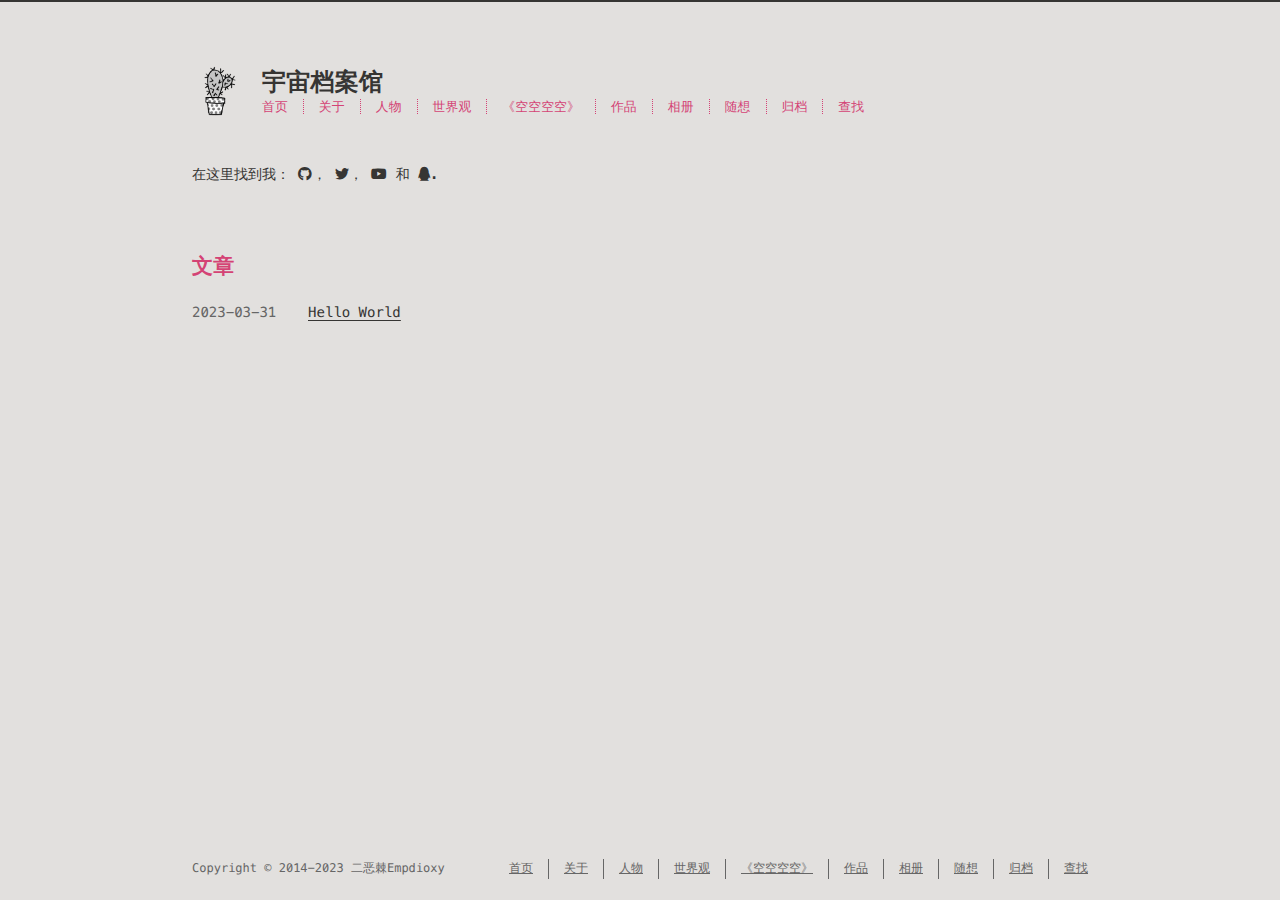
<file: index.html>
<!DOCTYPE html>
<html lang=zh>
<head>
    <!-- so meta -->
    <meta charset="utf-8">
    <meta http-equiv="X-UA-Compatible" content="IE=edge">
    <meta name="HandheldFriendly" content="True">
    <meta name="viewport" content="width=device-width, initial-scale=1, maximum-scale=5" />
    <meta property="og:type" content="website">
<meta property="og:title" content="宇宙档案馆">
<meta property="og:url" content="https://empdioxy.github.io/index.html">
<meta property="og:site_name" content="宇宙档案馆">
<meta property="og:locale" content="zh_CN">
<meta property="article:author" content="二恶棘Empdioxy">
<meta name="twitter:card" content="summary">
    
    
      
        
          <link rel="shortcut icon" href="/images/favicon.ico">
        
      
      
        
          <link rel="icon" type="image/png" href="/images/favicon-192x192.png" sizes="192x192">
        
      
      
        
          <link rel="apple-touch-icon" sizes="180x180" href="/images/apple-touch-icon.png">
        
      
    
    <!-- title -->
    <title>宇宙档案馆</title>
    <!-- styles -->
    
<link rel="stylesheet" href="/css/style.css">

    <!-- persian styles -->
    
    <!-- rss -->
    
    
	<!-- mathjax -->
	
<meta name="generator" content="Hexo 6.3.0"></head>

<body class="max-width mx-auto px3 ltr">
    
    <div class="content index py4">
        
          <header id="header">
  <a href="/">
  
    
      <div id="logo" style="background-image: url(/images/logo.png);"></div>
    
  
    <div id="title">
      <h1>宇宙档案馆</h1>
    </div>
  </a>
  <div id="nav">
    <ul>
      <li class="icon">
        <a href="#" aria-label="目录"><i class="fas fa-bars fa-2x"></i></a>
      </li>
      <!--
     --><li><a href="/">首页</a></li><!--
   --><!--
     --><li><a href="/about/">关于</a></li><!--
   --><!--
     --><li><a href="/null">人物</a></li><!--
   --><!--
     --><li><a href="/null">世界观</a></li><!--
   --><!--
     --><li><a href="/null">《空空空空》</a></li><!--
   --><!--
     --><li><a href="/null">作品</a></li><!--
   --><!--
     --><li><a href="/null">相册</a></li><!--
   --><!--
     --><li><a href="/null">随想</a></li><!--
   --><!--
     --><li><a href="/archives/">归档</a></li><!--
   --><!--
     --><li><a href="/search/">查找</a></li><!--
   -->
    </ul>
  </div>
</header>

        
        <section id="about">
  
  
    <p>
      在这里找到我：
      
      
      
        
          <a class="icon" target="_blank" rel="noopener me" href="https://github.com/Empdioxy" aria-label="github">
            <i class="fab fa-github"></i><!--
      ---></a><!--
    ---><!--
    --->， 
        
      
        
          <a class="icon" target="_blank" rel="noopener me" href="https://twitter.com/empdioxy" aria-label="twitter">
            <i class="fab fa-twitter"></i><!--
      ---></a><!--
    ---><!--
    --->， 
        
      
        
          <a class="icon" target="_blank" rel="noopener me" href="https://www.youtube.com/@empdioxy" aria-label="youtube">
            <i class="fab fa-youtube"></i><!--
      ---></a><!--
    ---><!--
    ---> 和 
        
      
        
          <a class="icon" target="_blank" rel="noopener me" href="mailto:2065405851@qq.com" aria-label="qq">
            <i class="fab fa-qq"></i><!--
      ---></a><!--
    ---><!--
    --->.
        
      
    </p>
  
</section>

<section id="writing">
  <span class="h1"><a href="/">文章</a></span>
  
  <ul class="post-list">
    
    
      
    
    
      <li class="post-item">
        
    <div class="meta">
      
        
          <time datetime="2023-03-31T14:25:56.603Z" itemprop="datePublished">2023-03-31</time>
        
      
    </div>


        <span>
    
        <a class="" href="/2023/03/31/hello-world/">Hello World</a>
    


</span>
      </li>
    
  </ul>
  
</section>



        
        <footer id="footer">
  <div class="footer-left">
    Copyright &copy;
    
    
    2014-2023
    二恶棘Empdioxy
  </div>
  <div class="footer-right">
    <nav>
      <ul>
        <!--
       --><li><a href="/">首页</a></li><!--
     --><!--
       --><li><a href="/about/">关于</a></li><!--
     --><!--
       --><li><a href="/null">人物</a></li><!--
     --><!--
       --><li><a href="/null">世界观</a></li><!--
     --><!--
       --><li><a href="/null">《空空空空》</a></li><!--
     --><!--
       --><li><a href="/null">作品</a></li><!--
     --><!--
       --><li><a href="/null">相册</a></li><!--
     --><!--
       --><li><a href="/null">随想</a></li><!--
     --><!--
       --><li><a href="/archives/">归档</a></li><!--
     --><!--
       --><li><a href="/search/">查找</a></li><!--
     -->
      </ul>
    </nav>
  </div>
</footer>

    </div>
    <!-- styles -->



  <link rel="preload" as="style" href="https://cdnjs.cloudflare.com/ajax/libs/font-awesome/5.15.2/css/all.min.css" crossorigin="anonymous" onload="this.onload=null;this.rel='stylesheet'"/>


    <!-- jquery -->
 
  <script src="https://cdnjs.cloudflare.com/ajax/libs/jquery/3.6.0/jquery.min.js" crossorigin="anonymous"></script> 




<!-- clipboard -->


<script src="/js/main.js"></script>

<!-- search -->

<!-- Google Analytics -->

<!-- Baidu Analytics -->

<!-- Cloudflare Analytics -->

<!-- Umami Analytics -->

<!-- Disqus Comments -->

<!-- utterances Comments -->

</body>
</html>
</file>
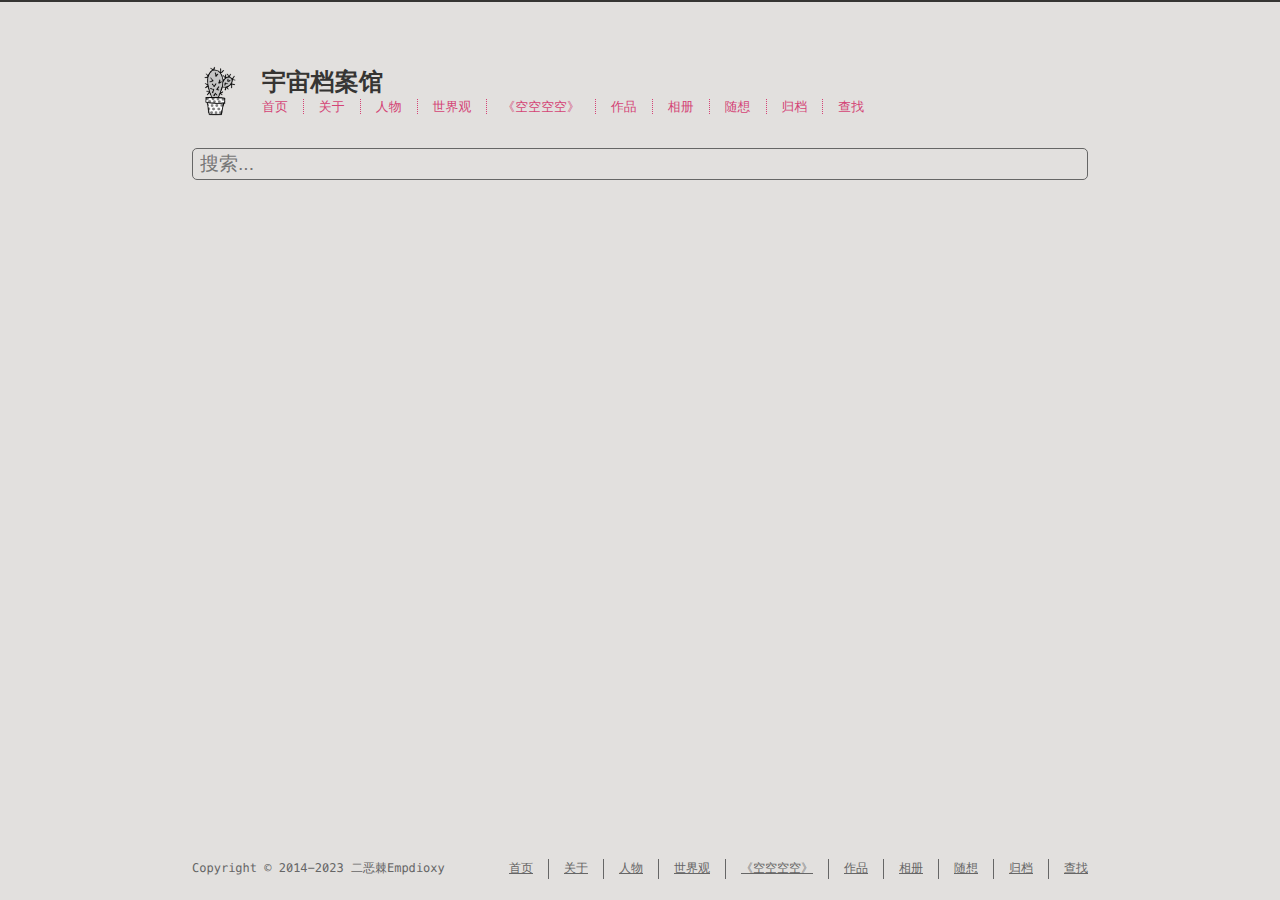
<file: search/index.html>
<!DOCTYPE html>
<html lang=zh>
<head>
    <!-- so meta -->
    <meta charset="utf-8">
    <meta http-equiv="X-UA-Compatible" content="IE=edge">
    <meta name="HandheldFriendly" content="True">
    <meta name="viewport" content="width=device-width, initial-scale=1, maximum-scale=5" />
    <meta property="og:type" content="website">
<meta property="og:title" content="查找">
<meta property="og:url" content="https://empdioxy.github.io/search/index.html">
<meta property="og:site_name" content="宇宙档案馆">
<meta property="og:locale" content="zh_CN">
<meta property="article:published_time" content="2023-04-01T12:23:41.000Z">
<meta property="article:modified_time" content="2023-04-01T12:24:10.101Z">
<meta property="article:author" content="二恶棘Empdioxy">
<meta name="twitter:card" content="summary">
    
    
      
        
          <link rel="shortcut icon" href="/images/favicon.ico">
        
      
      
        
          <link rel="icon" type="image/png" href="/images/favicon-192x192.png" sizes="192x192">
        
      
      
        
          <link rel="apple-touch-icon" sizes="180x180" href="/images/apple-touch-icon.png">
        
      
    
    <!-- title -->
    <title>查找</title>
    <!-- styles -->
    
<link rel="stylesheet" href="/css/style.css">

    <!-- persian styles -->
    
    <!-- rss -->
    
    
	<!-- mathjax -->
	
<meta name="generator" content="Hexo 6.3.0"></head>

<body class="max-width mx-auto px3 ltr">
    
    <div class="content index py4">
        
          <header id="header">
  <a href="/">
  
    
      <div id="logo" style="background-image: url(/images/logo.png);"></div>
    
  
    <div id="title">
      <h1>宇宙档案馆</h1>
    </div>
  </a>
  <div id="nav">
    <ul>
      <li class="icon">
        <a href="#" aria-label="目录"><i class="fas fa-bars fa-2x"></i></a>
      </li>
      <!--
     --><li><a href="/">首页</a></li><!--
   --><!--
     --><li><a href="/about/">关于</a></li><!--
   --><!--
     --><li><a href="/null">人物</a></li><!--
   --><!--
     --><li><a href="/null">世界观</a></li><!--
   --><!--
     --><li><a href="/null">《空空空空》</a></li><!--
   --><!--
     --><li><a href="/null">作品</a></li><!--
   --><!--
     --><li><a href="/null">相册</a></li><!--
   --><!--
     --><li><a href="/null">随想</a></li><!--
   --><!--
     --><li><a href="/archives/">归档</a></li><!--
   --><!--
     --><li><a href="/search/">查找</a></li><!--
   -->
    </ul>
  </div>
</header>

        
        <article class="post" itemscope itemtype="http://schema.org/BlogPosting">
  

  <div class="content" itemprop="articleBody">
      
        <section id="search">
  <form>
    <input type="text" class="search-input" id="search-input" placeholder="搜索...">
  </form>
  <div id="search-result"></div>
  <p class="search-no-result">抱歉，没有符合您搜索条件的结果。请换其它关键词再试。</p>
</section>

      
  </div>
</article>

        
        <footer id="footer">
  <div class="footer-left">
    Copyright &copy;
    
    
    2014-2023
    二恶棘Empdioxy
  </div>
  <div class="footer-right">
    <nav>
      <ul>
        <!--
       --><li><a href="/">首页</a></li><!--
     --><!--
       --><li><a href="/about/">关于</a></li><!--
     --><!--
       --><li><a href="/null">人物</a></li><!--
     --><!--
       --><li><a href="/null">世界观</a></li><!--
     --><!--
       --><li><a href="/null">《空空空空》</a></li><!--
     --><!--
       --><li><a href="/null">作品</a></li><!--
     --><!--
       --><li><a href="/null">相册</a></li><!--
     --><!--
       --><li><a href="/null">随想</a></li><!--
     --><!--
       --><li><a href="/archives/">归档</a></li><!--
     --><!--
       --><li><a href="/search/">查找</a></li><!--
     -->
      </ul>
    </nav>
  </div>
</footer>

    </div>
    <!-- styles -->



  <link rel="preload" as="style" href="https://cdnjs.cloudflare.com/ajax/libs/font-awesome/5.15.2/css/all.min.css" crossorigin="anonymous" onload="this.onload=null;this.rel='stylesheet'"/>


    <!-- jquery -->
 
  <script src="https://cdnjs.cloudflare.com/ajax/libs/jquery/3.6.0/jquery.min.js" crossorigin="anonymous"></script> 




<!-- clipboard -->


<script src="/js/main.js"></script>

<!-- search -->

  
<script src="/js/search.js"></script>

  <script type="text/javascript">
  $(function() {

    var $inputArea = $("input#search-input");
    var $resultArea = document.querySelector("div#search-result");

    $inputArea.focus(function() {
      var search_path = "search.xml";
      if (search_path.length == 0) {
        search_path = "search.xml";
      }
      var path = "/" + search_path;
      searchFunc(path, 'search-input', 'search-result');
    });

    $inputArea.keydown(function(e) {
      if (e.which == 13) {
        e.preventDefault();
      }
    });

    var observer = new MutationObserver(function(mutationsList, observer) {
      if (mutationsList.length == 1) {
        if (mutationsList[0].addedNodes.length) {
          $(".search-no-result").hide();
        } else if (mutationsList[0].removedNodes.length) {
          $(".search-no-result").show(200);
        }
      }
    });

    observer.observe($resultArea, { childList: true });

  });
  </script>

<!-- Google Analytics -->

<!-- Baidu Analytics -->

<!-- Cloudflare Analytics -->

<!-- Umami Analytics -->

<!-- Disqus Comments -->

<!-- utterances Comments -->

</body>
</html>
</file>
<file: css/style.css>
.inline {
  display: inline;
}
.block {
  display: block;
}
.inline-block {
  display: inline-block;
}
.table {
  display: table;
}
.table-cell {
  display: table-cell;
}
.overflow-hidden {
  overflow: hidden;
}
.overflow-scroll {
  overflow: scroll;
}
.overflow-auto {
  overflow: auto;
}
.clearfix:before,
.clearfix:after {
  display: table;
  content: " ";
}
.clearfix:after {
  clear: both;
}
.left {
  float: left;
}
.right {
  float: right;
}
.fit {
  max-width: 100%;
}
.truncate {
  display: inline-block;
  overflow: hidden;
  text-overflow: ellipsis;
  white-space: nowrap;
}
.max-width-1 {
  max-width: 24rem;
}
.max-width-2 {
  max-width: 32rem;
}
.max-width-3 {
  max-width: 48rem;
}
.max-width-4 {
  max-width: 64rem;
}
.border-box {
  box-sizing: border-box;
}
.m0 {
  margin: 0;
}
.mt0 {
  margin-top: 0;
}
.mr0 {
  margin-right: 0;
}
.mb0 {
  margin-bottom: 0;
}
.ml0 {
  margin-left: 0;
}
.mx0 {
  margin-right: 0;
  margin-left: 0;
}
.my0 {
  margin-top: 0;
  margin-bottom: 0;
}
.m1 {
  margin: 0.5rem;
}
.mt1 {
  margin-top: 0.5rem;
}
.mr1 {
  margin-right: 0.5rem;
}
.mb1 {
  margin-bottom: 0.5rem;
}
.ml1 {
  margin-left: 0.5rem;
}
.mx1 {
  margin-right: 0.5rem;
  margin-left: 0.5rem;
}
.my1 {
  margin-top: 0.5rem;
  margin-bottom: 0.5rem;
}
.m2 {
  margin: 1rem;
}
.mt2 {
  margin-top: 1rem;
}
.mr2 {
  margin-right: 1rem;
}
.mb2 {
  margin-bottom: 1rem;
}
.ml2 {
  margin-left: 1rem;
}
.mx2 {
  margin-right: 1rem;
  margin-left: 1rem;
}
.my2 {
  margin-top: 1rem;
  margin-bottom: 1rem;
}
.m3 {
  margin: 2rem;
}
.mt3 {
  margin-top: 2rem;
}
.mr3 {
  margin-right: 2rem;
}
.mb3 {
  margin-bottom: 2rem;
}
.ml3 {
  margin-left: 2rem;
}
.mx3 {
  margin-right: 2rem;
  margin-left: 2rem;
}
.my3 {
  margin-top: 2rem;
  margin-bottom: 2rem;
}
.m4 {
  margin: 4rem;
}
.mt4 {
  margin-top: 4rem;
}
.mr4 {
  margin-right: 4rem;
}
.mb4 {
  margin-bottom: 4rem;
}
.ml4 {
  margin-left: 4rem;
}
.mx4 {
  margin-right: 4rem;
  margin-left: 4rem;
}
.my4 {
  margin-top: 4rem;
  margin-bottom: 4rem;
}
.mxn1 {
  margin-right: -0.5rem;
  margin-left: -0.5rem;
}
.mxn2 {
  margin-right: -1rem;
  margin-left: -1rem;
}
.mxn3 {
  margin-right: -2rem;
  margin-left: -2rem;
}
.mxn4 {
  margin-right: -4rem;
  margin-left: -4rem;
}
.ml-auto {
  margin-left: auto;
}
.mr-auto {
  margin-right: auto;
}
.mx-auto {
  margin-right: auto;
  margin-left: auto;
}
.p0 {
  padding: 0;
}
.pt0 {
  padding-top: 0;
}
.pr0 {
  padding-right: 0;
}
.pb0 {
  padding-bottom: 0;
}
.pl0 {
  padding-left: 0;
}
.px0 {
  padding-right: 0;
  padding-left: 0;
}
.py0 {
  padding-top: 0;
  padding-bottom: 0;
}
.p1 {
  padding: 0.5rem;
}
.pt1 {
  padding-top: 0.5rem;
}
.pr1 {
  padding-right: 0.5rem;
}
.pb1 {
  padding-bottom: 0.5rem;
}
.pl1 {
  padding-left: 0.5rem;
}
.py1 {
  padding-top: 0.5rem;
  padding-bottom: 0.5rem;
}
.px1 {
  padding-right: 0.5rem;
  padding-left: 0.5rem;
}
.p2 {
  padding: 1rem;
}
.pt2 {
  padding-top: 1rem;
}
.pr2 {
  padding-right: 1rem;
}
.pb2 {
  padding-bottom: 1rem;
}
.pl2 {
  padding-left: 1rem;
}
.py2 {
  padding-top: 1rem;
  padding-bottom: 1rem;
}
.px2 {
  padding-right: 1rem;
  padding-left: 1rem;
}
.p3 {
  padding: 2rem;
}
.pt3 {
  padding-top: 2rem;
}
.pr3 {
  padding-right: 2rem;
}
.pb3 {
  padding-bottom: 2rem;
}
.pl3 {
  padding-left: 2rem;
}
.py3 {
  padding-top: 2rem;
  padding-bottom: 2rem;
}
.px3 {
  padding-right: 2rem;
  padding-left: 2rem;
}
.p4 {
  padding: 4rem;
}
.pt4 {
  padding-top: 4rem;
}
.pr4 {
  padding-right: 4rem;
}
.pb4 {
  padding-bottom: 4rem;
}
.pl4 {
  padding-left: 4rem;
}
.py4 {
  padding-top: 4rem;
  padding-bottom: 4rem;
}
.px4 {
  padding-right: 4rem;
  padding-left: 4rem;
}
body h1,
body .h1 {
  display: block;
  margin-top: 3rem;
  margin-bottom: 1rem;
  color: #d44375;
  letter-spacing: 0.01em;
  font-weight: 700;
  font-style: normal;
  font-size: 1.5em;
  -moz-osx-font-smoothing: grayscale;
  -webkit-font-smoothing: antialiased;
}
body h2,
body .h2 {
  position: relative;
  display: block;
  margin-top: 2rem;
  margin-bottom: 0.5rem;
  color: #111;
  text-transform: none;
  letter-spacing: normal;
  font-weight: bold;
  font-size: 1rem;
}
body h3 {
  color: #111;
  text-decoration: underline;
  font-weight: bold;
  font-size: 0.9rem;
}
body h4,
body h5,
body h6 {
  display: inline;
  text-decoration: none;
  color: #666;
  font-weight: bold;
  font-size: 0.9rem;
}
body h3,
body h4,
body h5,
body h6 {
  margin-top: 0.9rem;
  margin-bottom: 0.5rem;
}
body hr {
  border: 0.5px dashed #666;
  opacity: 0.5;
  margin: 0;
  margin-top: 20px;
  margin-bottom: 20px;
}
body strong {
  font-weight: bold;
}
body em,
body cite {
  font-style: italic;
}
body sup,
body sub {
  position: relative;
  vertical-align: baseline;
  font-size: 0.75em;
  line-height: 0;
}
body sup {
  top: -0.5em;
}
body sub {
  bottom: -0.2em;
}
body small {
  font-size: 0.85em;
}
body acronym,
body abbr {
  border-bottom: 1px dotted;
}
body ul,
body ol,
body dl {
  line-height: 1.725;
}
body ul ul,
body ol ul,
body ul ol,
body ol ol {
  margin-top: 0;
  margin-bottom: 0;
}
body ol {
  list-style: decimal;
}
body dt {
  font-weight: bold;
}
body table {
  width: 100%;
  border-collapse: collapse;
  text-align: left;
  font-size: 12px;
  overflow: auto;
  display: block;
}
body th {
  padding: 8px;
  border-bottom: 1px dashed #666;
  color: #111;
  font-weight: bold;
  font-size: 13px;
}
body td {
  padding: 0 8px;
  border-bottom: none;
}
@font-face {
  font-style: normal;
  font-family: "Meslo LG";
  src: local("Meslo LG S"), url("../lib/meslo-LG/MesloLGS-Regular.ttf") format("truetype");
}
*,
*:before,
*:after {
  box-sizing: border-box;
}
/* Scroll bar */
/* For Firefox */
* {
  scrollbar-color: #999 transparent;
}
/* For Chrome, Edge, and Safari */
*::-webkit-scrollbar {
  width: 8px;
  height: 6px;
}
*::-webkit-scrollbar-track {
  background: transparent;
}
*::-webkit-scrollbar-thumb {
  background-color: #999;
  border-radius: 6px;
}
*::-webkit-scrollbar-thumb:hover {
  background-color: #7a7a7a;
}
*::-webkit-scrollbar-thumb:active {
  background-color: #6b6b6b;
}
html {
  margin: 0;
  padding: 0;
  height: 100%;
  border-top: 2px solid #363533;
  -webkit-text-size-adjust: 100%;
  -ms-text-size-adjust: 100%;
}
body {
  margin: 0;
  height: 100%;
  background-color: #e2e0de;
  color: #363533;
  font-display: swap;
  font-weight: 400;
  font-size: 14px;
  font-family: "Menlo", "Meslo LG", monospace;
  line-height: 1.725;
  text-rendering: geometricPrecision;
  flex: 1;
  -moz-osx-font-smoothing: grayscale;
  -webkit-font-smoothing: antialiased;
}
.content {
  position: relative;
  display: flex;
  flex-direction: column;
  min-height: 100%;
  overflow-wrap: break-word;
}
.content p {
  hyphens: auto;
  -moz-hyphens: auto;
  -ms-hyphens: auto;
  -webkit-hyphens: auto;
}
.content code {
  hyphens: manual;
  -moz-hyphens: manual;
  -ms-hyphens: manual;
  -webkit-hyphens: manual;
}
.content a {
  color: #363533;
  text-decoration: none;
  background-image: linear-gradient(transparent, transparent 5px, #363533 5px, #363533);
  background-position: bottom;
  background-size: 100% 6px;
  background-repeat: repeat-x;
}
.content a:hover {
  background-image: linear-gradient(transparent, transparent 4px, #2bbc8a 4px, #2bbc8a);
}
.content a.icon {
  background: none;
}
.content a.icon:hover {
  color: #2bbc8a;
}
.content h1 a,
.content .h1 a,
.content h2 a,
.content h3 a,
.content h4 a,
.content h5 a,
.content h6 a {
  background: none;
  color: inherit;
  text-decoration: none;
}
.content h1 a:hover,
.content .h1 a:hover,
.content h2 a:hover,
.content h3 a:hover,
.content h4 a:hover,
.content h5 a:hover,
.content h6 a:hover {
  background-image: linear-gradient(transparent, transparent 6px, #2bbc8a 6px, #2bbc8a);
  background-position: bottom;
  background-size: 100% 6px;
  background-repeat: repeat-x;
}
.content h6 a {
  background: none;
  color: inherit;
  text-decoration: none;
}
.content h6 a:hover {
  background-image: linear-gradient(transparent, transparent 6px, #2bbc8a 6px, #2bbc8a);
  background-position: bottom;
  background-size: 100% 6px;
  background-repeat: repeat-x;
}
@media (min-width: 540px) {
  .image-wrap {
    flex-direction: row;
    margin-bottom: 2rem;
  }
  .image-wrap .image-block {
    flex: 1 0 35%;
    margin-right: 2rem;
  }
  .image-wrap p {
    flex: 1 0 65%;
  }
}
.max-width {
  max-width: 60rem;
}
@media (max-width: 480px) {
  .px3 {
    padding-right: 1rem;
    padding-left: 1rem;
  }
  .my4 {
    margin-top: 2rem;
    margin-bottom: 2rem;
  }
}
@media (min-width: 480px) {
  p {
    text-align: justify;
  }
}
#header {
  margin: 0 auto 2rem;
  width: 100%;
}
#header h1,
#header .h1 {
  margin-top: 0;
  margin-bottom: 0;
  color: #363533;
  letter-spacing: 0.01em;
  font-weight: 700;
  font-style: normal;
  font-size: 1.5rem;
  line-height: 2rem;
  -moz-osx-font-smoothing: grayscale;
  -webkit-font-smoothing: antialiased;
}
#header a {
  background: none;
  color: inherit;
  text-decoration: none;
}
#header #logo {
  display: inline-block;
  float: left;
  margin-right: 20px;
  width: 50px;
  height: 50px;
  border-radius: 5px;
  background-size: 50px 50px;
  background-repeat: no-repeat;
  filter: grayscale(100%);
  -webkit-filter: grayscale(100%);
}
#header #nav {
  color: #d44375;
  letter-spacing: 0.01em;
  font-weight: 200;
  font-style: normal;
  font-size: 0.8rem;
}
#header #nav ul {
  margin: 0;
  padding: 0;
  list-style-type: none;
  line-height: 15px;
}
#header #nav ul a {
  margin-right: 15px;
  color: #d44375;
}
#header #nav ul a:hover {
  background-image: linear-gradient(transparent, transparent 5px, #d44375 5px, #d44375);
  background-position: bottom;
  background-size: 100% 6px;
  background-repeat: repeat-x;
}
#header #nav ul li {
  display: inline-block;
  margin-right: 15px;
  border-right: 1px dotted;
  border-color: #d44375;
  vertical-align: middle;
}
#header #nav ul .icon {
  display: none;
}
#header #nav ul li:last-child {
  margin-right: 0;
  border-right: 0;
}
#header #nav ul li:last-child a {
  margin-right: 0;
}
#header:hover #logo {
  filter: none;
  -webkit-filter: none;
}
@media screen and (max-width: 480px) {
  #header #title {
    display: table;
    margin-right: 5rem;
    min-height: 50px;
  }
  #header #title h1 {
    display: table-cell;
    vertical-align: middle;
  }
  #header #nav ul a:hover {
    background: none;
  }
  #header #nav ul li {
    display: none;
    border-right: 0;
  }
  #header #nav ul li.icon {
    position: absolute;
    top: 77px;
    right: 1rem;
    display: inline-block;
  }
  #header #nav ul.responsive li {
    display: block;
  }
  #header #nav li:not(:first-child) {
    padding-top: 1rem;
    padding-left: 70px;
    font-size: 1rem;
  }
}
#header-post {
  position: fixed;
  top: 2rem;
  right: 0;
  display: inline-block;
  float: right;
  z-index: 100;
}
#header-post a {
  background: none;
  color: inherit;
  text-decoration: none;
}
#header-post a.icon {
  background: none;
}
#header-post a.icon:hover {
  color: #2bbc8a;
}
#header-post ol {
  list-style-type: none;
}
#header-post ul {
  display: inline-block;
  margin: 0;
  padding: 0;
  list-style-type: none;
}
#header-post ul li {
  display: inline-block;
  margin-right: 15px;
  vertical-align: middle;
}
#header-post ul li:last-child {
  margin-right: 0;
}
#header-post #menu-icon {
  float: right;
  margin-right: 2rem;
  margin-left: 15px;
}
#header-post #menu-icon:hover {
  color: #d44375;
}
#header-post #menu-icon-tablet {
  float: right;
  margin-right: 2rem;
  margin-left: 15px;
}
#header-post #menu-icon-tablet:hover {
  color: #d44375;
}
#header-post #top-icon-tablet {
  position: fixed;
  right: 2rem;
  bottom: 2rem;
  margin-right: 2rem;
  margin-left: 15px;
}
#header-post #top-icon-tablet:hover {
  color: #d44375;
}
#header-post .active {
  color: #d44375;
}
#header-post #menu {
  display: none;
  margin-right: 2rem;
}
#header-post #nav {
  color: #d44375;
  letter-spacing: 0.01em;
  font-weight: 200;
  font-style: normal;
  font-size: 0.8rem;
}
#header-post #nav ul {
  line-height: 15px;
}
#header-post #nav ul a {
  margin-right: 15px;
  color: #d44375;
}
#header-post #nav ul a:hover {
  background-image: linear-gradient(transparent, transparent 5px, #d44375 5px, #d44375);
  background-position: bottom;
  background-size: 100% 6px;
  background-repeat: repeat-x;
}
#header-post #nav ul li {
  border-right: 1px dotted #d44375;
}
#header-post #nav ul li:last-child {
  margin-right: 0;
  border-right: 0;
}
#header-post #nav ul li:last-child a {
  margin-right: 0;
}
#header-post #actions {
  float: right;
  margin-top: 2rem;
  margin-right: 2rem;
  width: 100%;
  text-align: right;
}
#header-post #actions ul {
  display: block;
}
#header-post #actions .info {
  display: block;
  font-style: italic;
}
#header-post #share {
  clear: both;
  padding-top: 1rem;
  padding-right: 2rem;
  text-align: right;
}
#header-post #share li {
  display: block;
  margin: 0;
}
#header-post #toc {
  float: right;
  clear: both;
  overflow: auto;
  margin-top: 1rem;
  padding-right: 2rem;
  max-width: 20em;
  max-height: calc(95vh - 7rem);
  text-align: right;
}
#header-post #toc a:hover {
  color: #2bbc8a;
}
#header-post #toc .toc-level-1 > .toc-link {
  display: none;
}
#header-post #toc .toc-level-2 {
  color: #363533;
  font-size: 0.8rem;
}
#header-post #toc .toc-level-2:before {
  color: #d44375;
  content: "#";
}
#header-post #toc .toc-level-3 {
  color: #666;
  font-size: 0.7rem;
}
#header-post #toc .toc-level-4 {
  color: #525252;
  font-size: 0.4rem;
}
#header-post #toc .toc-level-5 {
  display: none;
}
#header-post #toc .toc-level-6 {
  display: none;
}
#header-post #toc .toc-number {
  display: none;
}
@media screen and (max-width: 500px) {
  #header-post {
    display: none;
  }
}
@media screen and (max-width: 900px) {
  #header-post #menu-icon {
    display: none;
  }
  #header-post #actions {
    display: none;
  }
}
@media screen and (max-width: 1199px) {
  #header-post #toc {
    display: none;
  }
}
@media screen and (min-width: 900px) {
  #header-post #menu-icon-tablet {
    display: none !important;
  }
  #header-post #top-icon-tablet {
    display: none !important;
  }
}
@media screen and (min-width: 1199px) {
  #header-post #actions {
    width: auto;
  }
  #header-post #actions ul {
    display: inline-block;
    float: right;
  }
  #header-post #actions .info {
    display: inline;
    float: left;
    margin-right: 2rem;
    font-style: italic;
  }
}
@media print {
  #header-post {
    display: none;
  }
  #footer-post-container {
    display: none;
  }
}
#footer-post {
  position: fixed;
  right: 0;
  bottom: 0;
  left: 0;
  z-index: 5000000;
  width: 100%;
  border-top: 1px solid #666;
  background: #dedcd9;
  transition: opacity 0.2s;
}
#footer-post a {
  background: none;
  color: inherit;
  text-decoration: none;
}
#footer-post a.icon {
  background: none;
}
#footer-post a.icon:hover {
  color: #2bbc8a;
}
#footer-post #nav-footer {
  padding-right: 1rem;
  padding-left: 1rem;
  background: #cdcac6;
  text-align: center;
}
#footer-post #nav-footer a {
  color: #d44375;
  font-size: 1em;
}
#footer-post #nav-footer a:hover {
  background-image: linear-gradient(transparent, transparent 5px, #d44375 5px, #d44375);
  background-position: bottom;
  background-size: 100% 6px;
  background-repeat: repeat-x;
}
#footer-post #nav-footer ul {
  display: table;
  margin: 0;
  padding: 0;
  width: 100%;
  list-style-type: none;
}
#footer-post #nav-footer ul li {
  display: inline-table;
  padding: 10px;
  width: 20%;
  vertical-align: middle;
}
#footer-post #actions-footer {
  overflow: auto;
  margin-top: 1rem;
  margin-bottom: 1rem;
  padding-right: 1rem;
  padding-left: 1rem;
  width: 100%;
  text-align: center;
  white-space: nowrap;
}
#footer-post #actions-footer a {
  display: inline-block;
  padding-left: 1rem;
  color: #d44375;
}
#footer-post #share-footer {
  padding-right: 1rem;
  padding-left: 1rem;
  background: #cdcac6;
  text-align: center;
}
#footer-post #share-footer ul {
  display: table;
  margin: 0;
  padding: 0;
  width: 100%;
  list-style-type: none;
}
#footer-post #share-footer ul li {
  display: inline-table;
  padding: 10px;
  width: 20%;
  vertical-align: middle;
}
#footer-post #toc-footer {
  clear: both;
  padding-top: 1rem;
  padding-bottom: 1rem;
  background: #cdcac6;
  text-align: left;
}
#footer-post #toc-footer ol {
  margin: 0;
  padding-left: 20px;
  list-style-type: none;
}
#footer-post #toc-footer ol li {
  line-height: 30px;
}
#footer-post #toc-footer a:hover {
  color: #2bbc8a;
}
#footer-post #toc-footer .toc-level-1 > .toc-link {
  display: none;
}
#footer-post #toc-footer .toc-level-2 {
  color: #363533;
  font-size: 0.8rem;
}
#footer-post #toc-footer .toc-level-2:before {
  color: #d44375;
  content: "#";
}
#footer-post #toc-footer .toc-level-3 {
  color: #666;
  font-size: 0.7rem;
  line-height: 15px;
}
#footer-post #toc-footer .toc-level-4 {
  display: none;
}
#footer-post #toc-footer .toc-level-5 {
  display: none;
}
#footer-post #toc-footer .toc-level-6 {
  display: none;
}
#footer-post #toc-footer .toc-number {
  display: none;
}
@media screen and (min-width: 500px) {
  #footer-post-container {
    display: none;
  }
}
.post-list {
  padding: 0;
}
.post-list .post-item {
  margin-bottom: 1rem;
  margin-left: 0;
  list-style-type: none;
}
.post-list .post-item .meta {
  display: block;
  margin-right: 16px;
  min-width: 100px;
  color: #666;
  font-size: 14px;
}
@media (min-width: 480px) {
  .post-list .post-item {
    display: flex;
    margin-bottom: 5px;
  }
  .post-list .post-item .meta {
    text-align: left;
  }
}
.project-list {
  padding: 0;
  list-style: none;
}
.project-list .project-item {
  margin-bottom: 5px;
}
.project-list .project-item p {
  display: inline;
}
article header .posttitle {
  margin-top: 0;
  margin-bottom: 0;
  text-transform: none;
  font-size: 1.5em;
  line-height: 1.25;
}
article header .meta {
  margin-top: 0;
  margin-bottom: 1rem;
}
article header .meta * {
  color: #666;
  font-size: 0.85rem;
}
article header .author {
  text-transform: uppercase;
  letter-spacing: 0.01em;
  font-weight: 700;
}
article header .postdate {
  display: inline;
}
article .content h2:before {
  position: absolute;
  top: -4px;
  left: -1rem;
  color: #d44375;
  content: "#";
  font-weight: bold;
  font-size: 1.2rem;
}
article .content img,
article .content video {
  display: block;
  margin: auto;
  max-width: 100%;
  height: auto;
}
article .content .video-container {
  position: relative;
  overflow: hidden;
  padding-top: 56.25%;
  height: 0;
}
article .content .video-container iframe,
article .content .video-container object,
article .content .video-container embed {
  position: absolute;
  top: 0;
  left: 0;
  margin-top: 0;
  width: 100%;
  height: 100%;
}
article .content blockquote {
  margin: 1rem 10px;
  padding: 0.5em 10px;
  background: inherit;
  color: #ab2251;
  quotes: "\201C" "\201D" "\2018" "\2019";
  font-weight: bold;
}
article .content blockquote p {
  margin: 0;
}
article .content blockquote:before {
  margin-right: 0.25em;
  color: #ab2251;
  content: "\201C";
  vertical-align: -0.4em;
  font-size: 2em;
  line-height: 0.1em;
}
article .content blockquote footer {
  margin: line-height 0;
  color: #666;
  font-size: 12px;
}
article .content blockquote footer a {
  background-image: linear-gradient(transparent, transparent 5px, #666 5px, #666);
  color: #666;
}
article .content blockquote footer a:hover {
  background-image: linear-gradient(transparent, transparent 4px, #858585 4px, #858585);
  color: #858585;
}
article .content blockquote footer cite:before {
  padding: 0 0.5em;
  content: "—";
}
article .content .pullquote {
  margin: 0;
  width: 45%;
  text-align: left;
}
article .content .pullquote.left {
  margin-right: 1em;
  margin-left: 0.5em;
}
article .content .pullquote.right {
  margin-right: 0.5em;
  margin-left: 1em;
}
article .content .caption {
  position: relative;
  display: block;
  margin-top: 0.5em;
  color: #666;
  text-align: center;
  font-size: 0.9em;
}
.posttitle {
  text-transform: none;
  font-size: 1.5em;
  line-height: 1.25;
}
.article-tag .tag-link {
  background-image: linear-gradient(transparent, transparent 10px, #2bbc8a 10px, #2bbc8a);
  background-position: bottom;
  background-size: 100% 6px;
  background-repeat: repeat-x;
}
.article-tag .tag-link:before {
  content: "#";
}
.article-category .category-link {
  background-image: linear-gradient(transparent, transparent 10px, #2bbc8a 10px, #2bbc8a);
  background-position: bottom;
  background-size: 100% 6px;
  background-repeat: repeat-x;
}
@media (min-width: 480px) {
  .article-tag,
  .article-category {
    display: inline;
  }
  .article-tag:before,
  .article-category:before {
    content: "|";
  }
}
#archive .post-year {
  list-style-type: none;
}
#archive .post-list {
  padding: 0;
}
#archive .post-list .post-item {
  margin-bottom: 1rem;
  margin-left: 0;
  list-style-type: none;
}
#archive .post-list .post-item .meta {
  display: block;
  margin-right: 16px;
  min-width: 100px;
  color: #666;
  font-size: 14px;
}
@media (min-width: 480px) {
  #archive .post-list .post-item {
    display: flex;
    margin-bottom: 5px;
    margin-left: 1rem;
  }
  #archive .post-list .post-item .meta {
    text-align: left;
  }
}
.blog-post-comments {
  margin-top: 4rem;
}
#footer {
  position: absolute;
  bottom: 0;
  margin-bottom: 10px;
  width: 100%;
  color: #666;
  vertical-align: top;
  text-align: center;
  font-size: 12px;
}
#footer ul {
  margin: 0;
  padding: 0;
  list-style: none;
}
#footer li {
  display: inline-block;
  margin-right: 15px;
  border-right: 1px solid;
  border-color: #666;
  vertical-align: middle;
}
#footer li a {
  margin-right: 15px;
}
#footer li:last-child {
  margin-right: 0;
  border-right: 0;
}
#footer li:last-child a {
  margin-right: 0;
}
#footer a {
  color: #666;
  text-decoration: underline;
  background-image: none;
}
#footer a:hover {
  color: #858585;
}
#footer .footer-left {
  height: 20px;
  vertical-align: middle;
  line-height: 20px;
}
@media (min-width: 39rem) {
  #footer {
    display: flex;
    flex-flow: row wrap;
    justify-content: space-between;
    align-items: center;
    align-content: center;
    margin-bottom: 20px;
  }
  #footer .footer-left {
    align-self: flex-start;
    margin-right: 20px;
  }
  #footer .footer-right {
    align-self: flex-end;
  }
}
.pagination {
  display: inline-block;
  margin-top: 2rem;
  width: 100%;
  text-align: center;
}
.pagination .page-number {
  color: #363533;
  font-size: 0.8rem;
}
.pagination a {
  padding: 4px 6px;
  border-radius: 5px;
  background-image: none;
  color: #363533;
  text-decoration: none;
}
.pagination a:hover {
  background-image: none;
}
.pagination a:hover:not(.active) {
  color: #111;
}
.search-input {
  padding: 4px 7px;
  width: 100%;
  outline: none;
  border: solid 1px #666;
  border-radius: 5px;
  background-color: #e2e0de;
  color: #363533;
  font-size: 1.2rem;
  -webkit-border-radius: 5px;
  -moz-border-radius: 5px;
}
.search-input:focus {
  border: solid 1px #d44375;
}
#search-result ul.search-result-list {
  padding: 0;
  list-style-type: none;
}
#search-result li {
  margin: 2em auto;
}
#search-result a.search-result-title {
  background-image: none;
  color: #363533;
  text-transform: capitalize;
  font-weight: bold;
  line-height: 1.2;
}
#search-result p.search-result {
  overflow: hidden;
  margin: 0.4em auto;
  max-height: 13em;
  text-align: justify;
  font-size: 0.8em;
}
#search-result em.search-keyword {
  border-bottom: 1px dashed #2bbc8a;
  color: #2bbc8a;
  font-weight: bold;
}
.search-no-result {
  display: none;
  padding-bottom: 0.5em;
  color: #363533;
}
#tag-cloud .tag-cloud-title {
  color: #666;
}
#tag-cloud .tag-cloud-tags {
  clear: both;
  text-align: center;
}
#tag-cloud .tag-cloud-tags a {
  display: inline-block;
  margin: 10px;
}
.tooltipped {
  position: relative;
}
.tooltipped::after {
  position: absolute;
  z-index: 1000000;
  display: none;
  padding: 0.2em 0.5em;
  -webkit-font-smoothing: subpixel-antialiased;
  color: #e2e0de;
  font-display: swap;
  font-weight: 400;
  font-size: 11.200000000000001px;
  font-family: "Menlo", "Meslo LG", monospace;
  line-height: 1.725;
  text-rendering: geometricPrecision;
  text-align: center;
  word-wrap: break-word;
  white-space: pre;
  content: attr(aria-label);
  background: #363533;
  border-radius: 3px;
  opacity: 0;
}
.tooltipped::before {
  position: absolute;
  z-index: 1000001;
  display: none;
  width: 0;
  height: 0;
  color: #363533;
  pointer-events: none;
  content: '';
  border: 6px solid transparent;
  opacity: 0;
}
.tooltipped:hover::before,
.tooltipped:active::before,
.tooltipped:focus::before,
.tooltipped:hover::after,
.tooltipped:active::after,
.tooltipped:focus::after {
  display: inline-block;
  text-decoration: none;
  animation-name: tooltip-appear;
  animation-duration: 0.1s;
  animation-fill-mode: forwards;
  animation-timing-function: ease-in;
}
.tooltipped-s::after,
.tooltipped-sw::after {
  top: 100%;
  right: 50%;
  margin-top: 6px;
}
.tooltipped-s::before,
.tooltipped-sw::before {
  top: auto;
  right: 50%;
  bottom: -7px;
  margin-right: -6px;
  border-bottom-color: #363533;
}
.tooltipped-sw::after {
  margin-right: -16px;
}
.tooltipped-s::after {
  transform: translateX(50%);
}
@-moz-keyframes tooltip-appear {
  from {
    opacity: 0;
  }
  to {
    opacity: 1;
  }
}
@-webkit-keyframes tooltip-appear {
  from {
    opacity: 0;
  }
  to {
    opacity: 1;
  }
}
@-o-keyframes tooltip-appear {
  from {
    opacity: 0;
  }
  to {
    opacity: 1;
  }
}
@keyframes tooltip-appear {
  from {
    opacity: 0;
  }
  to {
    opacity: 1;
  }
}
#categories .category-list-title {
  color: #666;
}
#categories .category-list .category-list-item .category-list-count {
  color: #666;
}
#categories .category-list .category-list-item .category-list-count:before {
  content: " (";
}
#categories .category-list .category-list-item .category-list-count:after {
  content: ")";
}
.highlight {
  color: #333;
  background: #f8f8f8;
}
.highlight .code .comment,
.highlight .code .quote {
  color: #998;
  font-style: italic;
}
.highlight .code .keyword,
.highlight .code .selector-tag,
.highlight .code .subst {
  color: #333;
  font-weight: bold;
}
.highlight .code .number,
.highlight .code .literal,
.highlight .code .variable,
.highlight .code .template-variable,
.highlight .code .tag .attr {
  color: #008080;
}
.highlight .code .string,
.highlight .code .doctag {
  color: #d14;
}
.highlight .code .title,
.highlight .code .section,
.highlight .code .selector-id {
  color: #900;
  font-weight: bold;
}
.highlight .code .subst {
  font-weight: normal;
}
.highlight .code .type,
.highlight .code .class .title {
  color: #458;
  font-weight: bold;
}
.highlight .code .tag,
.highlight .code .name,
.highlight .code .attribute {
  color: #000080;
  font-weight: normal;
}
.highlight .code .regexp,
.highlight .code .link {
  color: #009926;
}
.highlight .code .symbol,
.highlight .code .bullet {
  color: #990073;
}
.highlight .code .built_in,
.highlight .code .builtin-name {
  color: #0086b3;
}
.highlight .code .meta {
  color: #999;
  font-weight: bold;
}
.highlight .code .deletion {
  background: #fdd;
}
.highlight .code .addition {
  background: #dfd;
}
.highlight .code .emphasis {
  font-style: italic;
}
.highlight .code .strong {
  font-weight: bold;
}
pre {
  overflow-x: auto;
  padding: 10px 15px;
  padding-bottom: 0;
  border: 1px dotted #666;
  border-radius: 4px;
  font-size: 13px;
  font-family: "Menlo", "Meslo LG", monospace;
  line-height: 22px;
  -webkit-border-radius: 4px;
}
pre code {
  display: block;
  padding: 0;
  border: none;
}
code {
  padding: 0 5px;
  border: 1px dotted #666;
  border-radius: 2px;
  -webkit-border-radius: 2px;
}
.highlight {
  overflow-x: auto;
  margin: 1rem 0;
  padding: 10px 15px;
  border-radius: 4px;
  background: #dedcd9;
  font-family: "Menlo", "Meslo LG", monospace;
  -webkit-border-radius: 4px;
}
.highlight figcaption {
  margin: -5px 0 5px;
  color: #757575;
  font-size: 0.9em;
  transform: scale(1);
}
.highlight figcaption a {
  float: right;
  color: #757575;
  font-style: italic;
  font-size: 0.8em;
  background-image: linear-gradient(transparent, transparent 10px, #2bbc8a 10px, #2bbc8a);
  background-position: bottom;
  background-size: 100% 6px;
  background-repeat: repeat-x;
}
.highlight figcaption a:hover {
  color: #919191;
}
.highlight figcaption:before,
.highlight figcaption content: "" {
  display: table;
}
.highlight figcaption:after {
  clear: both;
}
.highlight:hover .btn-copy {
  opacity: 1;
}
.highlight .btn-copy {
  font-size: 1.2rem;
  position: absolute;
  right: 20px;
  opacity: 0;
  transition: opacity 0.2s ease-in;
}
.highlight .btn-copy:hover {
  color: #d44375;
}
.highlight pre {
  margin: 0;
  padding: 0;
  border: none;
  background: none;
}
.highlight table {
  width: auto;
}
.highlight td.gutter {
  text-align: right;
  opacity: 0.2;
}
.highlight .line {
  height: 22px;
}
</file>
